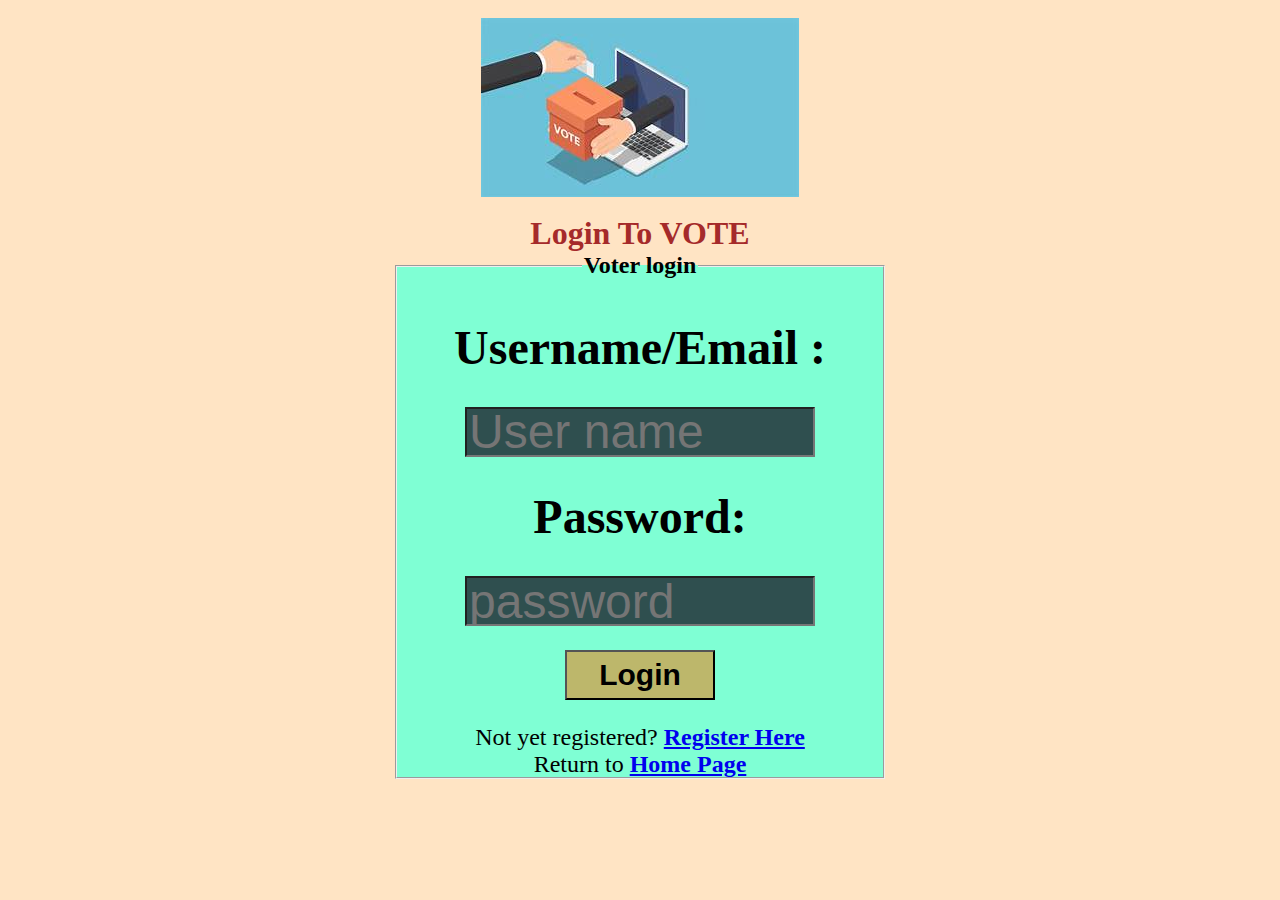
<file: project/user.html>
<html><head>

<link href="css/style.css" rel="stylesheet" type="text/css" />
<script language="JavaScript" src="js/user.js">
</script>
</head><body bgcolor="tan">
<center><img src = "images/th.jpg" alt="v "></center><br>
<center><b><font color = "brown" size="6">Login To VOTE</font></b></center>
<center class="locate">
    <fieldset class="login">

        <legend><b>Voter login</b></legend>

        <form name="form1" method="post" action="checklogin.php" onsubmit="return loginValidate(this)">
    
    <p>
        <h1>Username/Email :</h1>
    <input name="myusername" type="text" id="myusername"  placeholder="User name"/>
</p>
<p>
    <h1>Password:</h1>

    <input name="mypassword" type="password" id="mypassword" placeholder="password"/>
</p>
<input type="submit" name="Submit" value="Login">
</form>
<center>
    Not yet registered? <a href="registeracc.php"><b>Register Here</b></a>
    <br>Return to <a href="index.html"><b>Home Page</b></a>
</center>
</fieldset>
</center>

</body>
</html>
</file>
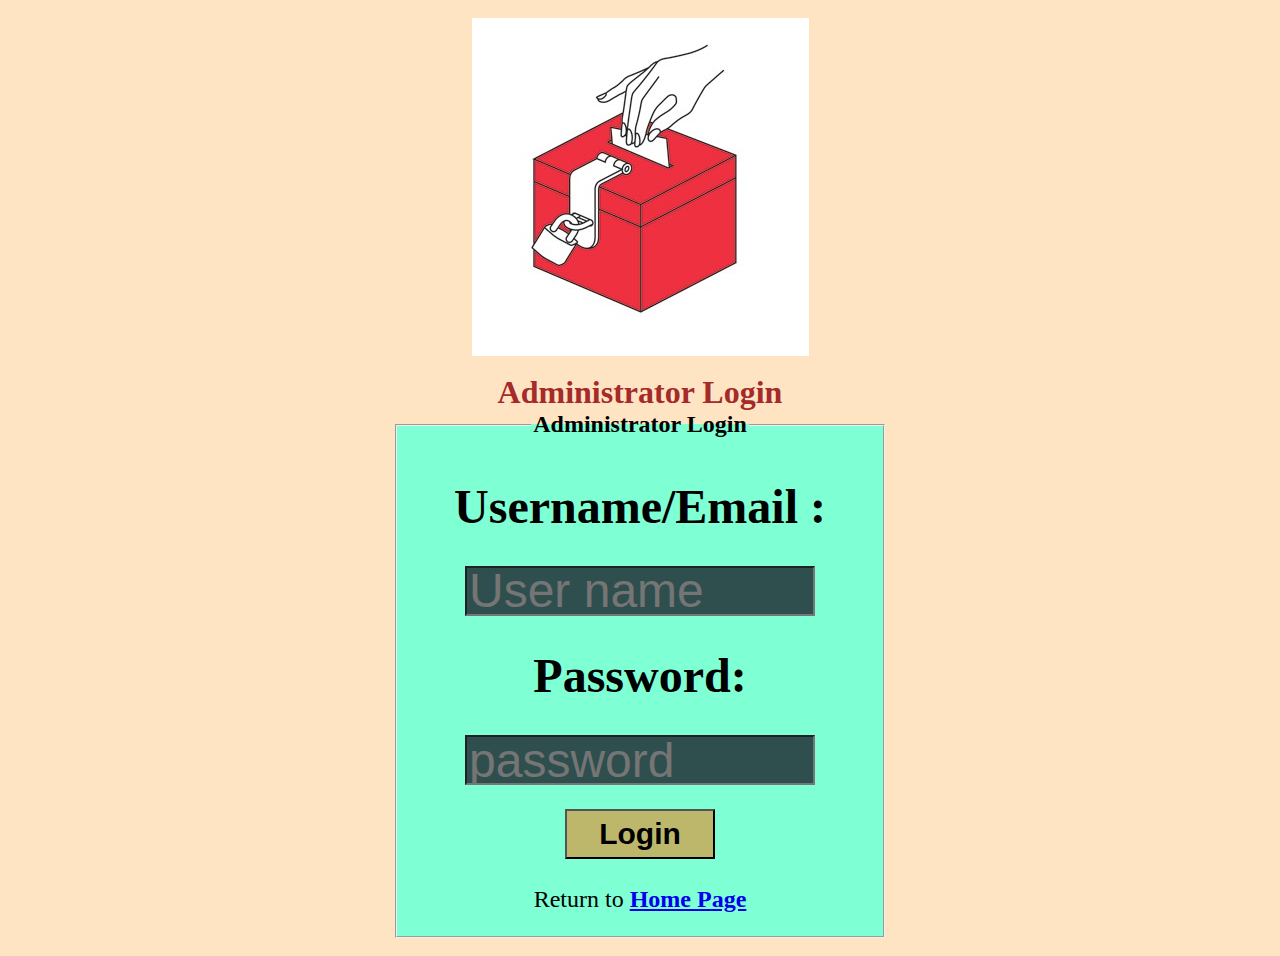
<file: project/admin/login.html>
<html><head>
<link href="../css/style.css" rel="stylesheet" type="text/css" />
<script language="JavaScript" src="js/admin.js">
</script>
</head><body bgcolor="tan">
<center><img src = "images/logo.jpg" alt="site logo"></center><br>     
<center><b><font color = "brown" size="6">Administrator Login</font></b></center>
<center class="locate">
    <fieldset class="login">

        <legend><b>Administrator Login </b></legend>

        <form name="form1" method="post" action="checklogin.php" onsubmit="return loginValidate(this)">
    
    <p>
        <h1>Username/Email :</h1>
    <input name="myusername" type="text" id="myusername"  placeholder="User name"/>
</p>
<p>
    <h1>Password:</h1>

    <input name="mypassword" type="password" id="mypassword" placeholder="password"/>
</p>
<input type="submit" name="Submit" value="Login">

<center>
    <br>Return to <a href="../index.html"><b>Home Page</b></a>
</center>
</form>

</fieldset>
</center>
</body></html>
</file>
<file: project/css/style.css>
body{
    background-color: bisque;
    border:10px;
    padding:10px;
    align-items: center;
    /* background-color: darkcyan; */
    
    
}
.login{
    background-color: aquamarine;
    width:450px;
    text-align: center;
    height:500px;
    align-content: center;
    font-size: 1.5em;
}
/* #footer{
    position: fixed;
    margin-bottom: opx; 
     margin-top: 100%;
    text-align: center;
    bottom: 0;
} */
input[type="text"],[type="password"]{
    width:350px;
    height: 50px;
    background-color: darkslategrey;
    color: white;
    font-size: 2em;
}
input[type="submit"]{
    width:150px;
    height: 50px;
    background-color: darkkhaki;
    font-size: 30px;
    font-weight: bold;
}
</file>
